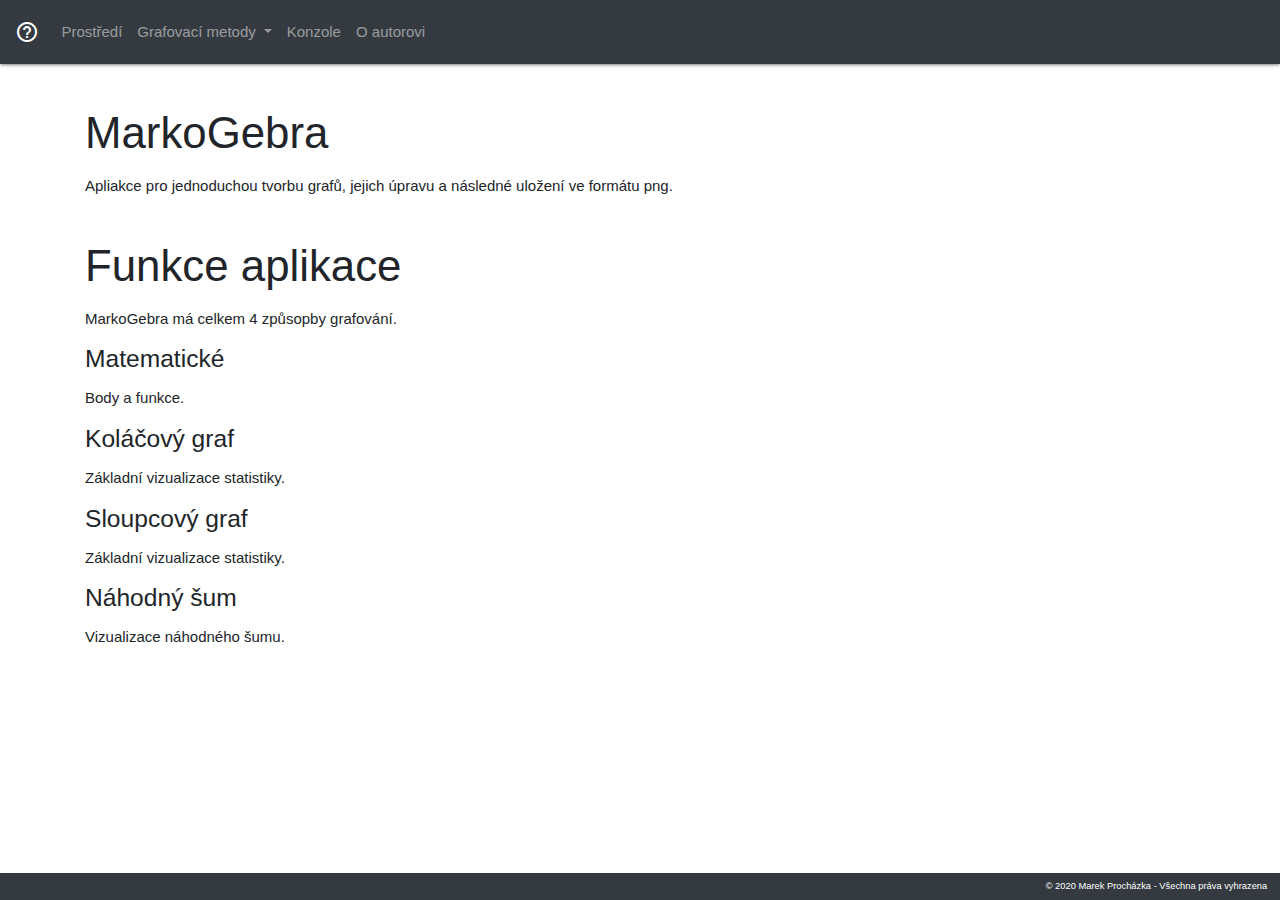
<file: web/index.html>
<html lang="en">
<head>
    <meta charset="UTF-8">
    <meta name="viewport" content="width=device-width, initial-scale=1.0">
    <title>MarkoGebra Help</title>
    <link rel="stylesheet" href="style.css">
    <link rel="stylesheet" href="https://stackpath.bootstrapcdn.com/bootstrap/4.4.1/css/bootstrap.min.css" integrity="sha384-Vkoo8x4CGsO3+Hhxv8T/Q5PaXtkKtu6ug5TOeNV6gBiFeWPGFN9MuhOf23Q9Ifjh" crossorigin="anonymous">
    <link href="https://fonts.googleapis.com/icon?family=Material+Icons" rel="stylesheet">

    <link rel="stylesheet" href="https://cdnjs.cloudflare.com/ajax/libs/materialize/1.0.0/css/materialize.min.css">
</head>
<body>

    <nav class="navbar navbar-expand-lg navbar-dark bg-dark">
        <a class="navbar-brand" href="index.html"><i class="material-icons">help_outline</i></a>
        <button class="navbar-toggler" type="button" data-toggle="collapse" data-target="#navbarNavAltMarkup" aria-controls="navbarNavAltMarkup" aria-expanded="false" aria-label="Toggle navigation">
          <span class="navbar-toggler-icon"></span>
        </button>
        <div class="collapse navbar-collapse" id="navbarNavAltMarkup">
          <div class="navbar-nav">
            <a class="nav-item nav-link " href="#">Prostředí<span class="sr-only">(current)</span></a>
            <li class="nav-item dropdown">
                <a class="nav-link dropdown-toggle" href="#" id="navbarDropdownMenuLink" role="button" data-toggle="dropdown" aria-haspopup="true" aria-expanded="false">
                  Grafovací metody
                </a>
                <div class="dropdown-menu" aria-labelledby="navbarDropdownMenuLink">
                  <a class="dropdown-item" href="#">Matematické</a>
                  <a class="dropdown-item" href="#">Koláč</a>
                  <a class="dropdown-item" href="#">Sloupcový</a>
                  <a class="dropdown-item" href="#">Náhodný šum</a>
                </div>
            </li>
            <a class="nav-item nav-link " href="#">Konzole<span class="sr-only">(current)</span></a>
            <a class="nav-item nav-link " href="#">O autorovi<span class="sr-only">(current)</span></a>
            
          </div>
        </div>
      </nav>

      <div class="container-lg mt-5 ml">
        <h3>MarkoGebra</h3>
        <p>Apliakce pro jednoduchou tvorbu grafů, jejich úpravu a následné uložení ve formátu png.</p>
        </div>
      <div class="container-lg mt-5">
          <h3>Funkce aplikace</h3>
          <p>MarkoGebra má celkem 4 způsopby grafování.</p>
          <h5>Matematické</h5>
          <p>Body a funkce.</p>
          <h5>Koláčový graf</h5>
          <p>Základní vizualizace statistiky.</p>
          <h5>Sloupcový graf</h5>
          <p>Základní vizualizace statistiky.</p>
          <h5>Náhodný šum</h5>
          <p>Vizualizace náhodného šumu.</p>  
      </div>

     



<footer  class="bg-dark" >
    <div class="">
        <p>© 2020 <a href="#">Marek Procházka</a> - Všechna práva vyhrazena</p>
    </div>
</footer>


<script src="https://code.jquery.com/jquery-3.4.1.slim.min.js" integrity="sha384-J6qa4849blE2+poT4WnyKhv5vZF5SrPo0iEjwBvKU7imGFAV0wwj1yYfoRSJoZ+n" crossorigin="anonymous"></script>
<script src="https://cdn.jsdelivr.net/npm/popper.js@1.16.0/dist/umd/popper.min.js" integrity="sha384-Q6E9RHvbIyZFJoft+2mJbHaEWldlvI9IOYy5n3zV9zzTtmI3UksdQRVvoxMfooAo" crossorigin="anonymous"></script>
<script src="https://stackpath.bootstrapcdn.com/bootstrap/4.4.1/js/bootstrap.min.js" integrity="sha384-wfSDF2E50Y2D1uUdj0O3uMBJnjuUD4Ih7YwaYd1iqfktj0Uod8GCExl3Og8ifwB6" crossorigin="anonymous"></script>
<script src="https://cdnjs.cloudflare.com/ajax/libs/materialize/1.0.0/js/materialize.min.js"></script>
</body>
</html>
</file>
<file: web/style.css>
@media (max-width: 1000px) {
    .navbar-collapse
      {
          background-color:#353a40;
          
      }
  }

footer > div{
    height: 100%;
    width:100%;
    vertical-align: middle;
    display: table;
}

footer > div> p{
    height: 100%;
    margin: 0;
      color:white;
    display: table-cell;
    vertical-align: middle;

    
  }

footer{
    height: 3%;
    width: 100%;
    clear: both;
    position: fixed;
    bottom: 0;
    left: 0;
    font-size: 7pt;
    text-align: right;
    padding-right: 1%;
}

footer div p a{
    color:white;
}
footer div p a:hover{
    color:rgb(253, 173, 173);
    font-weight: bold;
    text-decoration: none;
}
div > h5{
    margin-top: 10px;
}

div > p{
    margin-top: 15px;
}
</file>
